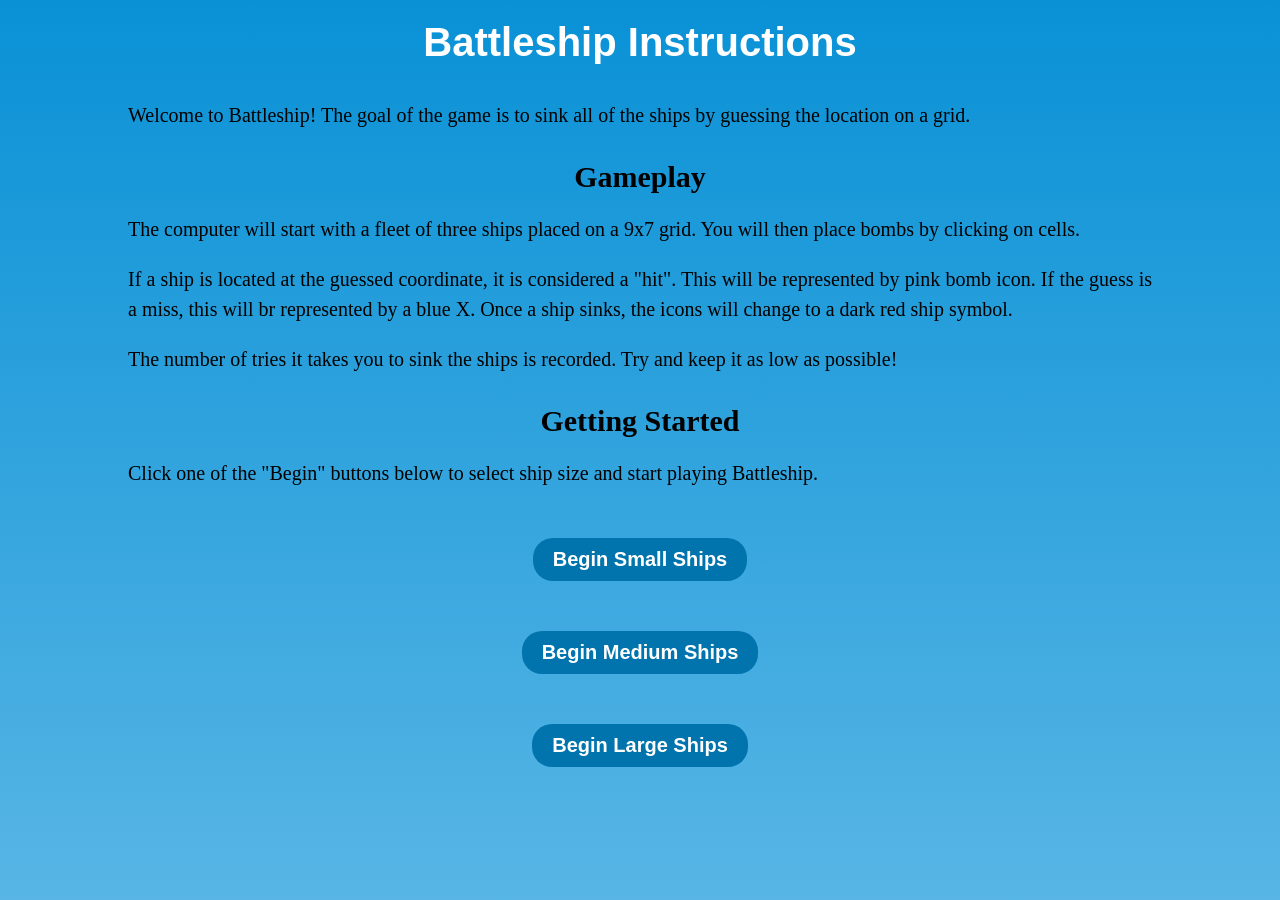
<file: index.html>
<!DOCTYPE html>
<html lang="en">
  <head>
    <!-- Set the character encoding and viewport for the page -->
    <meta charset="UTF-8" />
    <meta name="viewport" content="width=device-width, initial-scale=1.0" />
    <!-- Set the title of the page and link to the CSS stylesheet -->
    <title>Battleship Instructions</title>
    <link rel="stylesheet" href="styles.css" />
  </head>
  <body>
    <!-- Display the main title of the page -->
    <h1 id="titleMain">Battleship Instructions</h1>
    <div id="instructions">
      <!-- Display the game instructions -->
      <p class="instruct">
        Welcome to Battleship! The goal of the game is to sink all of the ships
        by guessing the location on a grid.
      </p>
      <!-- Display the gameplay instructions -->
      <h2 id="game">Gameplay</h2>
      <p class="instruct">
        The computer will start with a fleet of three ships placed on a 9x7
        grid. You will then place bombs by clicking on cells.
      </p>
      <p class="instruct">
        If a ship is located at the guessed coordinate, it is considered a
        "hit". This will be represented by pink bomb icon. If the guess is a
        miss, this will br represented by a blue X. Once a ship sinks, the icons
        will change to a dark red ship symbol.
      </p>
      <p class="instruct">
        The number of tries it takes you to sink the ships is recorded. Try and
        keep it as low as possible!
      </p>
      <!-- Display the "Getting Started" instructions -->
      <h2 id="starting">Getting Started</h2>
      <p class="instruct">
        Click one of the "Begin" buttons below to select ship size and start
        playing Battleship.
      </p>
      <!-- Display the "Begin" buttons with links to the game.html file with size parameter in the URL -->
      <div id="begin">
        <a href="game.html?size=2"
          ><button id="beginButton">Begin Small Ships</button></a
        >
      </div>
      <div id="begin">
        <a href="game.html?size=3"
          ><button id="beginButton">Begin Medium Ships</button></a
        >
      </div>
      <div id="begin">
        <a href="game.html?size=4"
          ><button id="beginButton">Begin Large Ships</button></a
        >
      </div>
    </div>
  </body>
</html>
</file>
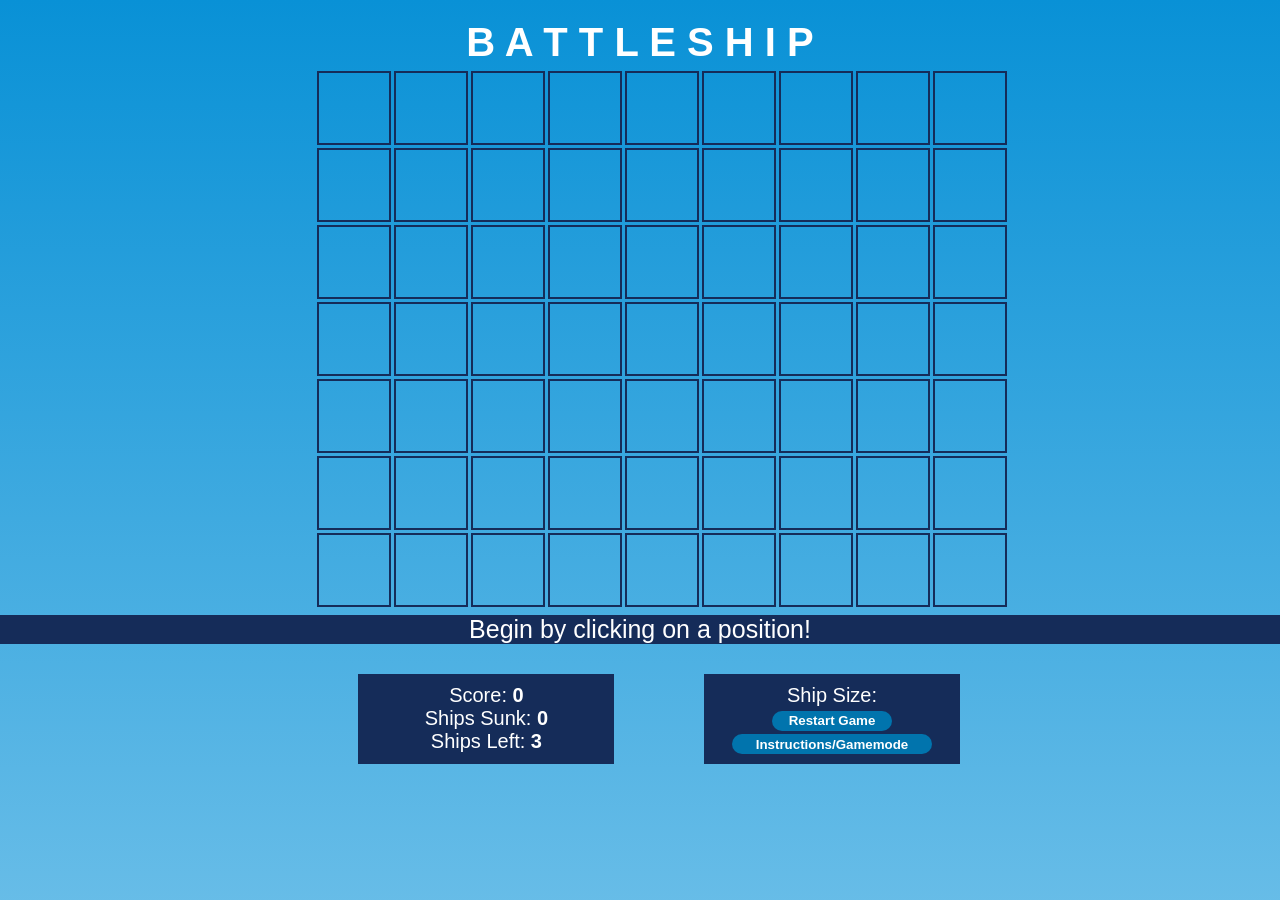
<file: game.html>
<!DOCTYPE html>
<html lang="en-US">
<head>
	<meta charset="UTF-8">
	<link rel="stylesheet" href="styles.css">
  <link rel="stylesheet" href="https://cdnjs.cloudflare.com/ajax/libs/font-awesome/5.15.4/css/all.min.css">
  <link rel="stylesheet" href="https://cdnjs.cloudflare.com/ajax/libs/font-awesome/5.15.3/css/all.min.css" />
	<title>Battleship</title>
</head>
<body>
	<div id="title">B A T T L E S H I P</div>
	<div id="board">
		<table>
			<tr>
				<th class="numbers"></th>
				<th class="numbers"></th>
				<th class="numbers"></th>
				<th class="numbers"></th>
				<th class="numbers"></th>
				<th class="numbers"></th>
				<th class="numbers"></th>
				<th class="numbers"></th>
				<th class="numbers"></th>
			</tr>

			<tr>
				<th class="letters"></th>
				<td><div id="00"></div></td>
				<td><div id="01"></div></td>
				<td><div id="02"></div></td>
				<td><div id="03"></div></td>
				<td><div id="04"></div></td>
				<td><div id="05"></div></td>
				<td><div id="06"></div></td>
				<td><div id="07"></div></td>
				<td><div id="08"></div></td>
			</tr>
				<tr>
				<th class="letters"></th>
				<td><div id="10"></div></td>
				<td><div id="11"></div></td>
				<td><div id="12"></div></td>
				<td><div id="13"></div></td>
				<td><div id="14"></div></td>
				<td><div id="15"></div></td>
				<td><div id="16"></div></td>
				<td><div id="17"></div></td>
				<td><div id="18"></div></td>
			<tr>
				<th class="letters"></th>
				<td><div id="20"></div></td>
				<td><div id="21"></div></td>
				<td><div id="22"></div></td>
				<td><div id="23"></div></td>
				<td><div id="24"></div></td>
				<td><div id="25"></div></td>
				<td><div id="26"></div></td>
				<td><div id="27"></div></td>
				<td><div id="28"></div></td>
			</tr>
				</tr>
				<tr>
				<th class="letters"></th>
				<td><div id="30"></div></td>
				<td><div id="31"></div></td>
				<td><div id="32"></div></td>
				<td><div id="33"></div></td>
				<td><div id="34"></div></td>
				<td><div id="35"></div></td>
				<td><div id="36"></div></td>
				<td><div id="37"></div></td>
				<td><div id="38"></div></td>
			</tr>
			<tr>
				<th class="letters"></td>
				<td><div id="40"></div></td>
				<td><div id="41"></div></td>
				<td><div id="42"></div></td>
				<td><div id="43"></div></td>
				<td><div id="44"></div></td>
				<td><div id="45"></div></td>
				<td><div id="46"></div></td>
				<td><div id="47"></div></td>
				<td><div id="48"></div></td>
			</tr>
			<tr>
				<th class="letters"></td>
				<td><div id="50"></div></td>
				<td><div id="51"></div></td>
				<td><div id="52"></div></td>
				<td><div id="53"></div></td>
				<td><div id="54"></div></td>
				<td><div id="55"></div></td>
				<td><div id="56"></div></td>
				<td><div id="57"></div></td>
				<td><div id="58"></div></td>
			</tr>
			<tr>
				<th class="letters"></td>
				<td><div id="60"></div></td>
				<td><div id="61"></div></td>
				<td><div id="62"></div></td>
				<td><div id="63"></div></td>
				<td><div id="64"></div></td>
				<td><div id="65"></div></td>
				<td><div id="66"></div></td>
				<td><div id="67"></div></td>
				<td><div id="68"></div></td>
			</tr>

		</table>
	</div>
  <div id="banner"></div>
	<div id="scoreboard">
		<p>Score: <span id="score">0</span></p>
		<p>Ships Sunk: <span id="shipsSunk">0</span></p>
		<p>Ships Left: <span id="shipsLeft">0</span></p>
	</div>
	<div id="gameControls">
		<p>Ship Size: <span id="shipSize">0</span></p>
		<button id="restartButton" onclick="restart()">Restart Game</button>
		<a href="index.html"><button id="instructReturn" onclick="restart()">Instructions/Gamemode</button>
	</div>
	<div id="block">
	</div>
	<script src="script.js"></script>
</body>
</html>
</file>
<file: styles.css>
/* Import Google Fonts for the page */
@import url('https://fonts.googleapis.com/css?family=Fascinate+Inline|Baloo+Bhaina');

/* Set box-sizing for all elements and remove default padding and margin */
* {
  padding: 0;
  margin: 0;
  box-sizing: border-box;
}

/* Set styles for the title element */
#title {
  width: 100%;
  text-align: center;
  color: white;
  font-family: 'Titillium Web', sans-serif;
  font-size: 40px;
  position: fixed;
  font-weight: bold;
  top: 20px;
}

/* Set background gradient and size for the body element */
body {
  background-image: linear-gradient(#70c4ee, #0174ad);
  background-size: 100% 200%;
}

/* Set styles for the game board */
#board {
  position: relative;
  width: 100%;
  min-width: 550px;
  margin-top: 25px;
}

/* Set styles for the banner at the top of the game board */
#banner {
  width: 100%;
  text-align: center;
  margin-top: 5px;
  background-color: #152c59;
  color: white;
  font-family: 'Titillium Web', sans-serif;
  font-size: 25px;
}

/* Set styles for the table element */
table {
  border-collapse: separate;
  border-spacing: 3px;
  margin: 0 auto;
}

/* Set styles for the table cells */
td {
  position: relative;
  width: 70px;
  height: 70px;
  border: 2px solid #152c59;
  border-radius: 0px;
}

/* Set styles for table cells on hover */
td:hover {
  background: #538daa;
}

/* Set styles for the cell content */
td div {
  width: 70px;
  height: 70px;
}

/* Set styles for spacing of the board */
.numbers,
.letters {
  text-align: center;
  font-size: 20px;
  font-family: 'Titillium Web', sans-serif;
  height: 40px;
  width: 40px;
  border: none;
}

/* Set styles for sunk ships */
.sunk {
  background-color: #8b0000;
  text-align: center;
  font-size: 50px;
  vertical-align: bottom;
}

/* Set styles for hit ships */
.hit {
  background-color: #f56c6c;
  text-align: center;
  font-size: 50px;
  vertical-align: bottom;
  animation: shake 0.1s ease-in-out infinite alternate;
}

/* Set styles for the redo button */
.redo {
  animation-name: pulse, changeColor;
  animation-duration: 1s, 3s;
  animation-iteration-count: infinite, infinite;
  animation-timing-function: ease-in-out, ease-in-out;
}

/* Set keyframe animations for changing color */
@keyframes changeColor {
  0% {
    background-color: #0174ad; /* starting color */
  }
  50% {
    background-color: #ff0000; /* mid-color */
  }
  100% {
    background-color: #0174ad; /* ending color */
  }
}

/* Set keyframe animations for pulsing */
@keyframes pulse {
  0% {
    transform: scale(1);
    box-shadow: 0 0 0 0 rgba(0, 0, 0, 0.2);
  }
  50% {
    transform: scale(1.05);
    box-shadow: 0 0 0 10px rgba(0, 0, 0, 0);
  }
  100% {
    transform: scale(1);
    box-shadow: 0 0 0 0 rgba(0, 0, 0, 0.2);
  }
}
/* Set keyframe animations for shake */
@keyframes shake {
  0% {
    transform: rotate(-10deg);
  }
  100% {
    transform: rotate(5deg);
  }
}
/* Set styles for missed ships */
.miss {
  background-color: #1e5fe2;
  text-align: center;
  font-size: 70px;
  vertical-align: bottom;
}
/* Set styles for scoreboard */
#scoreboard {
  background-color: #152c59;
  color: white;
  font-family: 'Titillium Web', sans-serif;
  font-size: 20px;
  padding: 10px;
  position: fixed;
  margin-top: 30px;
  left: 28%;
  height: 90px;
  width: 20%;
  text-align: center;
  border-color: white;
}
/* Set styles for game controls */
#gameControls {
  background-color: #152c59;
  color: white;
  font-family: 'Titillium Web', sans-serif;
  font-size: 20px;
  padding: 10px;
  position: fixed;
  margin-top: 30px;
  left: 55%;
  height: 90px;
  width: 20%;
  text-align: center;
  border-color: white;
}
/* Set styles for text */
#score,
#shipsSunk,
#shipsLeft,
#shipSize {
  font-weight: bold;
}
/* Set styles for restart button */
#restartButton {
  background-color: #0174ad;
  border: 0px;
  border-radius: 19px;
  color: white;
  width: 120px;
  height: 20px;
  font-family: 'Titillium Web', sans-serif;
  font-weight: bold;
}
/* Set styles for instructions button */
#instructReturn {
  background-color: #0174ad;
  border: 0px;
  border-radius: 19px;
  color: white;
  width: 200px;
  height: 20px;
  font-family: 'Titillium Web', sans-serif;
  font-weight: bold;
}

#restartButton:hover, #instructReturn:hover {
  transform: scale(1.1);
}
/* Set styles for the block at end of game */
#block {
  background-color: #2d34421a;
  color: white;
  font-family: 'Titillium Web', sans-serif;
  font-size: 20px;
  padding: 10px;
  position: fixed;
  top: 0px;
  width: 100%;
  height: 100%;
  text-align: center;
  visibility: hidden;
}

body {
  background-color: #70c4ee;
  background-image: linear-gradient(#0991d6, #8fcfef);
  background-size: 100% 200%;
}
/* Set styles for title on home page*/
#titleMain {
  width: 100%;
  text-align: center;
  color: white;
  font-family: 'Titillium Web', sans-serif;
  font-size: 40px;
  position: fixed;
  font-weight: bold;
  top: 20px;
}
/* Set styles for instructions*/
#instructions {
  margin-top: 100px;
  width: 80%;
  margin-left: auto;
  margin-right: auto;
  text-align: center;
}

#game,
#starting {
  font-size: 30px;
  margin-top: 30px;
}

.instruct {
  font-size: 20px;
  margin-top: 20px;
  line-height: 1.5;
  text-align: justify;
}

#begin {
  margin-top: 50px;
}
/* Set styles for begin buttons*/
#beginButton {
  background-color: #0174ad;
  border: none;
  color: white;
  font-family: 'Titillium Web', sans-serif;
  font-weight: bold;
  font-size: 20px;
  padding: 10px 20px;
  border-radius: 20px;
  cursor: pointer;
  transition: all 0.3s ease-in-out;
}

#beginButton:hover {
  transform: scale(1.1);
}
</file>
